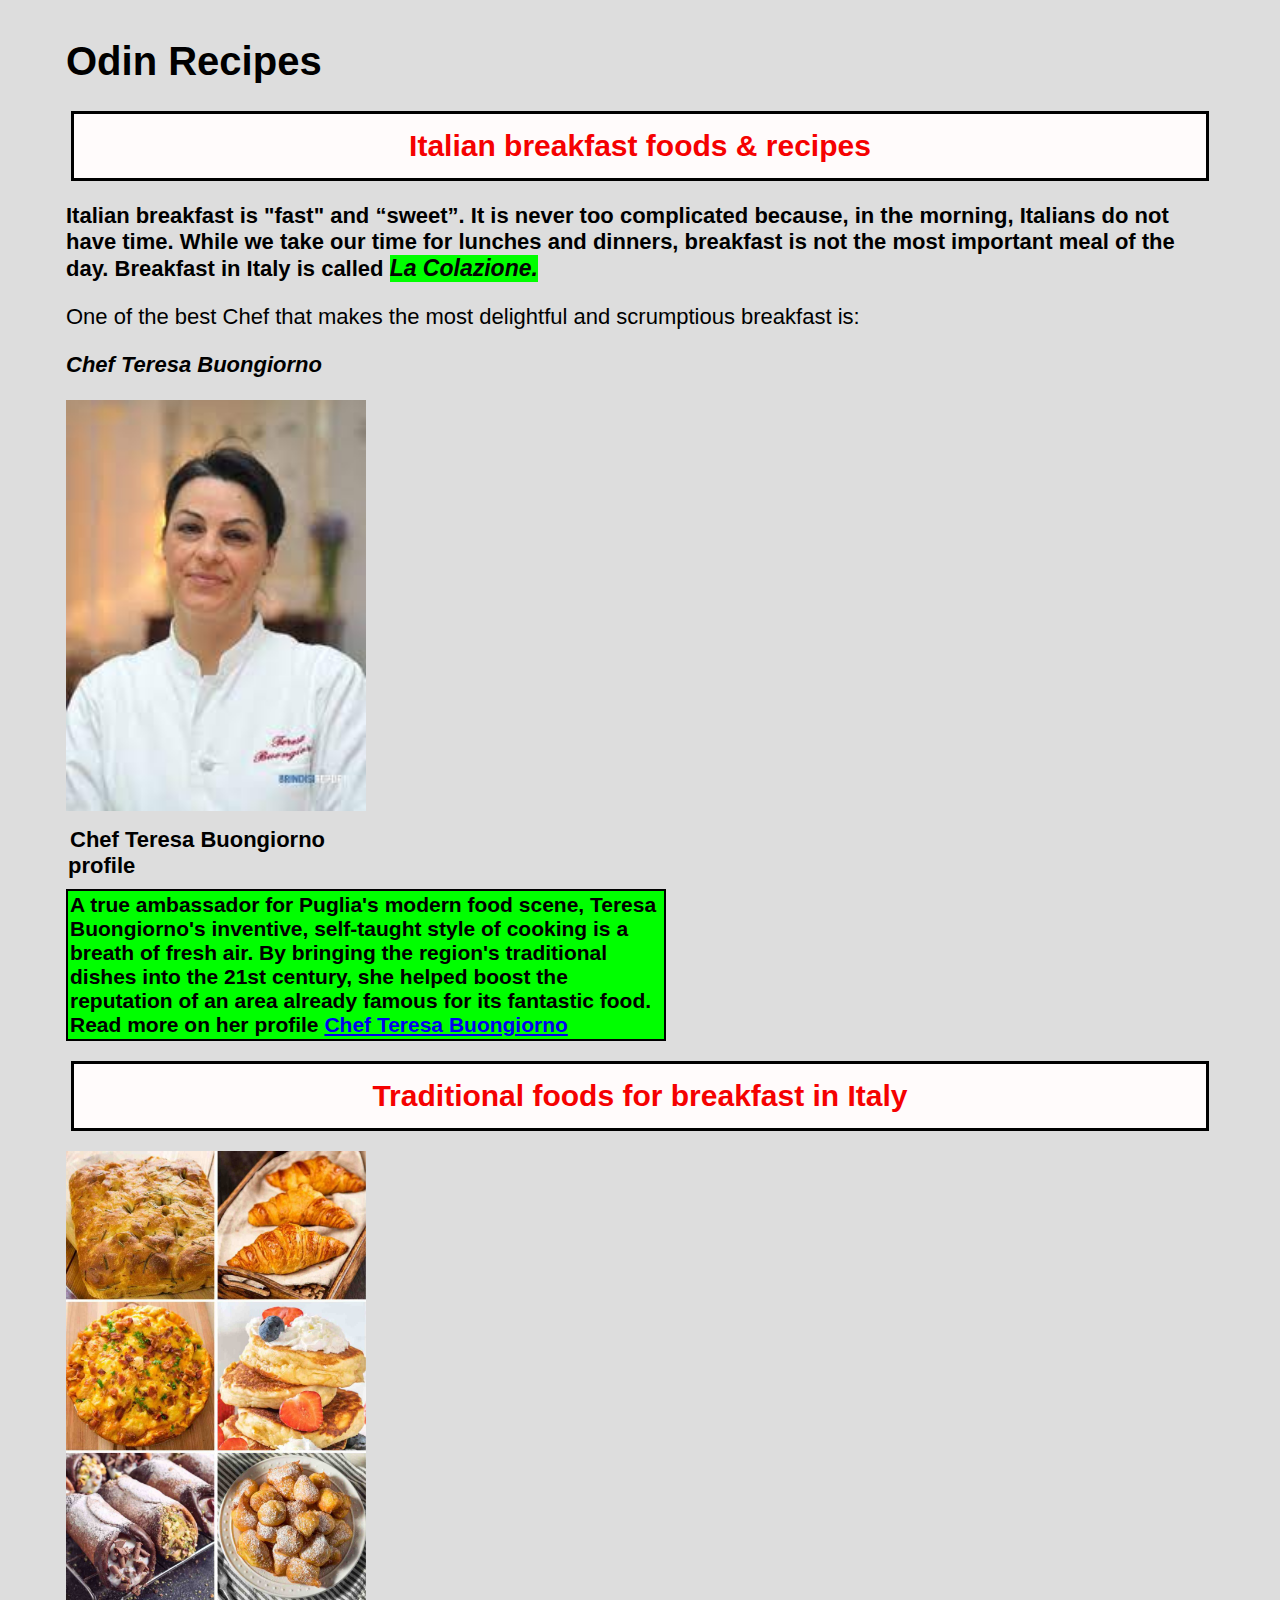
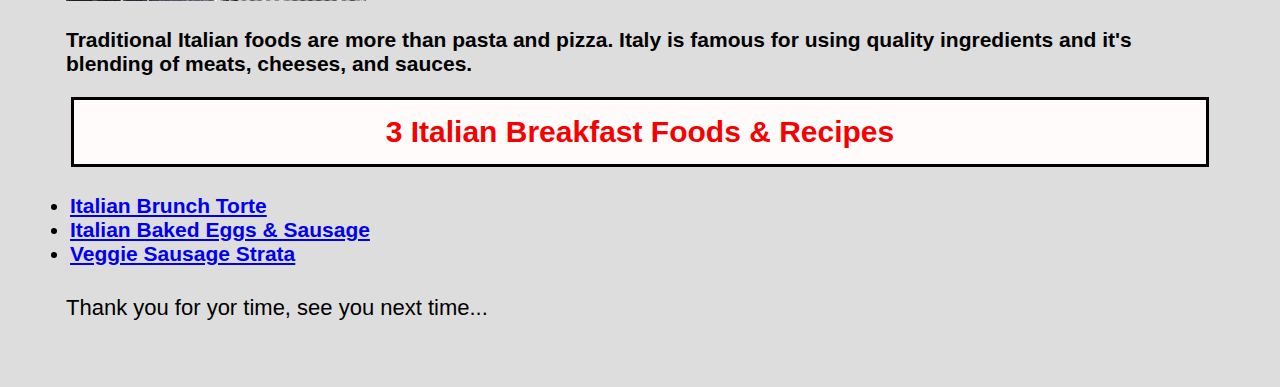
<file: index.html>
<!DOCTYPE html>
<html lang="en">
    <head>
        <meta charset="UTF-8">
        <title>odin-recipes</title>
        <link rel="stylesheet" href="style.css">
    </head>

    <body>

        <h1>Odin Recipes</h1>

        <h3>Italian breakfast foods & recipes</h3>

         <!-- the span element is use to identify what breakfast is called in Italy... -->
        <p>
            <strong>Italian breakfast is "fast" and “sweet”. It is never too complicated because, in the morning, Italians do not have time. While we take our time for lunches and dinners, breakfast is not the most important meal of the day. Breakfast in Italy is called <span><em>La Colazione.</em></span></strong>
        </p>

        <p>One of the best Chef that makes the most delightful and scrumptious breakfast is:
            
        </p>
       
        <p>
            <strong>
                <em>Chef Teresa Buongiorno</em>
            </strong>
        </p>

        <img class="teresa" src="./images/teresa.jpg" alt="Chef Teresa Buongiorno">

        <div class="chef">
            <strong class="profile">Chef Teresa Buongiorno
            profile
            </strong>
        
        </div>

        <!--i made use of strong element to signify how important some of the text are!!! -->

        <p id="about">
            <strong>A true ambassador for Puglia's modern food scene, Teresa Buongiorno's inventive, self-taught style of cooking is a breath of fresh air. By bringing the region's traditional dishes into the 21st century, she helped boost the reputation of an area already famous for its fantastic food. Read more on her profile <a href="https://www.greatitalianchefs.com/chefs/teresa-buongiorno" target="_blank" rel="noopener noreferrer">Chef Teresa Buongiorno </a></strong>
        </p>

        <!-- i missed my strong element on above paragraph then i added it back -->

        <h3>Traditional foods for breakfast in Italy</h3>

        <img class="breakfast" src="./images/italian-breakfast.jpg" alt="italian-breakfast foods">

        <p id="about-italian-food">
            
            <strong>Traditional Italian foods are more than pasta and pizza. Italy is famous for using quality ingredients and it's blending of meats, cheeses, and sauces.</strong>
        </p>

        <h3>
            <strong>3 Italian Breakfast Foods & Recipes</strong>
        </h3>
          
        <!-- the div element is use to contain the list of breakfast... -->
        <div class="list-on-list">

        <ul class="list">
                <li>
                    <a href="./recipes-page/torte.html">Italian Brunch Torte</a>
                </li>
            
                <li>
                    <a href="./recipes-page/eggs.html">Italian Baked Eggs & Sausage</a>
                </li>
            
                <li>
                    <a href="./recipes-page/veggie.html">Veggie Sausage Strata</a>
                </li>
            </ul>
        </div>

        <p>Thank you for yor time, see you next time...</p>

        <!-- add -->
        
    </body>
</html>
</file>
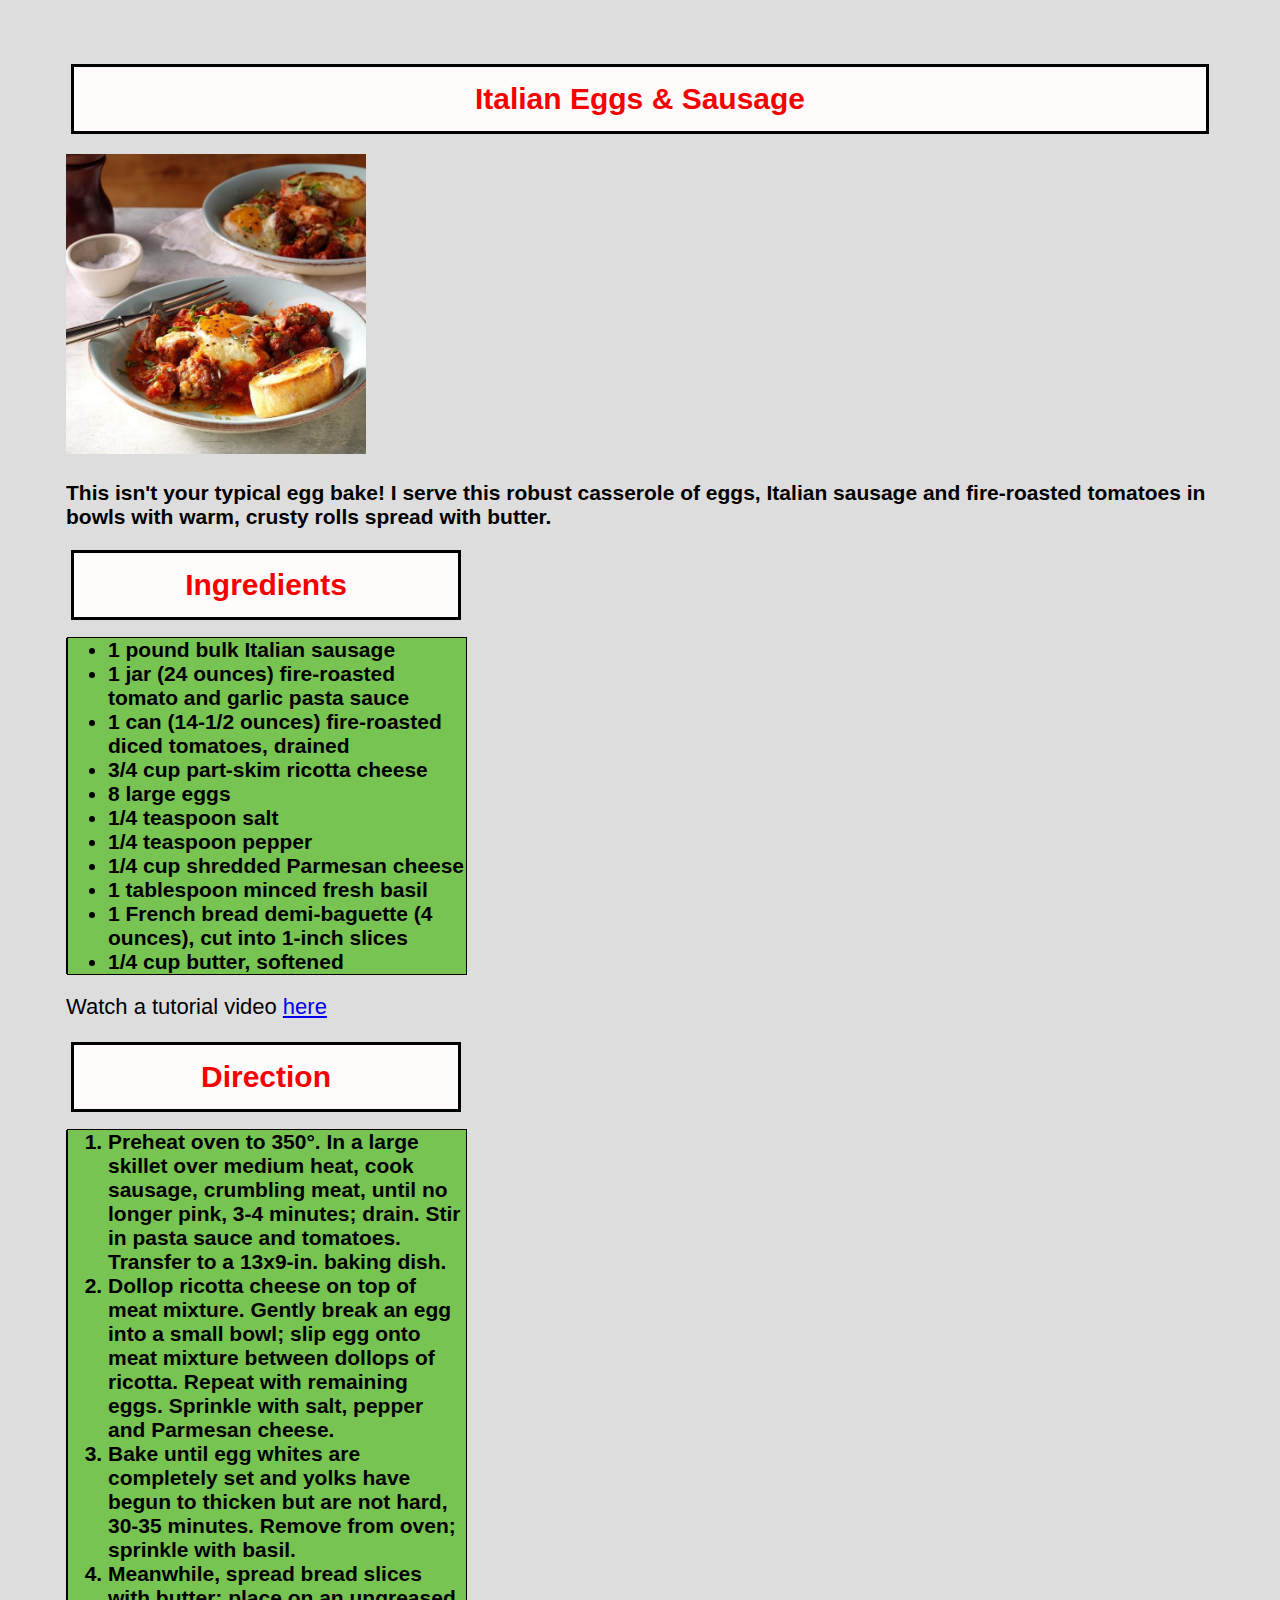
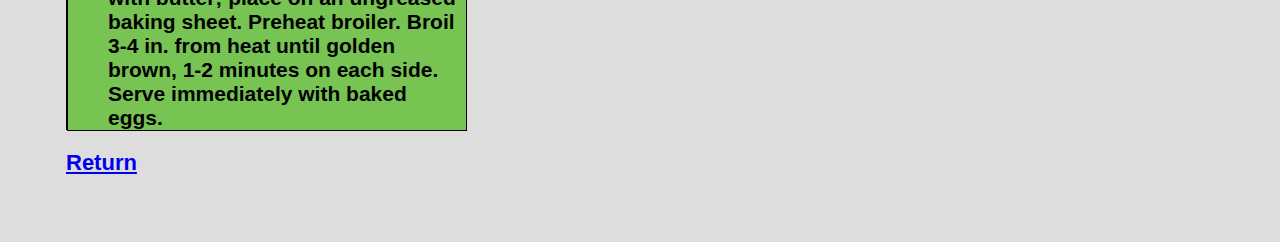
<file: recipes-page/eggs.html>
<!DOCTYPE html>
<html lang="en">
    <head>
        <meta charset="UTF-8">
        <title>odin-recipes</title>
        <link rel="stylesheet" href="../style.css">
    </head>

    <body>
      
        <h3>Italian Eggs & Sausage</h3>

        <img class="finished-food-image" src="../images/eggs_sausage.jpg" alt="Italian baked eggs & sausage">

        <!-- i made some corrections on the order of my body, please comment if the order is okay. -->

        <p class="casserole">This isn't your typical egg bake! I serve this robust casserole of eggs, Italian sausage and fire-roasted tomatoes in bowls with warm, crusty rolls spread with butter.</p>

        <div>
            <h3>Ingredients</h3>
        </div>

        <div class="ingre-list">

            <ul class="lists">
                <li>1 pound bulk Italian sausage</li>
                <li>1 jar (24 ounces) fire-roasted tomato and garlic pasta sauce</li>
                <li>1 can (14-1/2 ounces) fire-roasted diced tomatoes, drained</li>
                <li>3/4 cup part-skim ricotta cheese</li>
                <li>8 large eggs</li>
                <li>1/4 teaspoon salt</li>
                <li>1/4 teaspoon pepper</li>
                <li>1/4 cup shredded Parmesan cheese</li>
                <li>1 tablespoon minced fresh basil</li>
                <li>1 French bread demi-baguette (4 ounces), cut into 1-inch slices</li>
                <li>1/4 cup butter, softened</li>
            </ul>

        </div>

        <!-- inger-list is used as a class selector to contain the list of our ingredients -->

        <p>Watch a tutorial video <a href="https://www.youtube.com/shorts/9peepmmY4FA" target="_blank" rel="noopener noreferrer">here</a></p>

        <div>
            <h3>Direction</h3>
        </div>

        <div class="direc">

            <ol class="steps">
                <li>Preheat oven to 350°. In a large skillet over medium heat, cook sausage, crumbling meat, until no longer pink, 3-4 minutes; drain. Stir in pasta sauce and tomatoes. Transfer to a 13x9-in. baking dish.</li>
                <li>Dollop ricotta cheese on top of meat mixture. Gently break an egg into a small bowl; slip egg onto meat mixture between dollops of ricotta. Repeat with remaining eggs. Sprinkle with salt, pepper and Parmesan cheese.</li>
                <li>Bake until egg whites are completely set and yolks have begun to thicken but are not hard, 30-35 minutes. Remove from oven; sprinkle with basil.</li>
                <li>Meanwhile, spread bread slices with butter; place on an ungreased baking sheet. Preheat broiler. Broil 3-4 in. from heat until golden brown, 1-2 minutes on each side. Serve immediately with baked eggs.</li>
            </ol>

        </div>

        <p>
            <a href="../index.html"><strong>Return</strong></a>
        </p>

    </body>

</html>
</file>
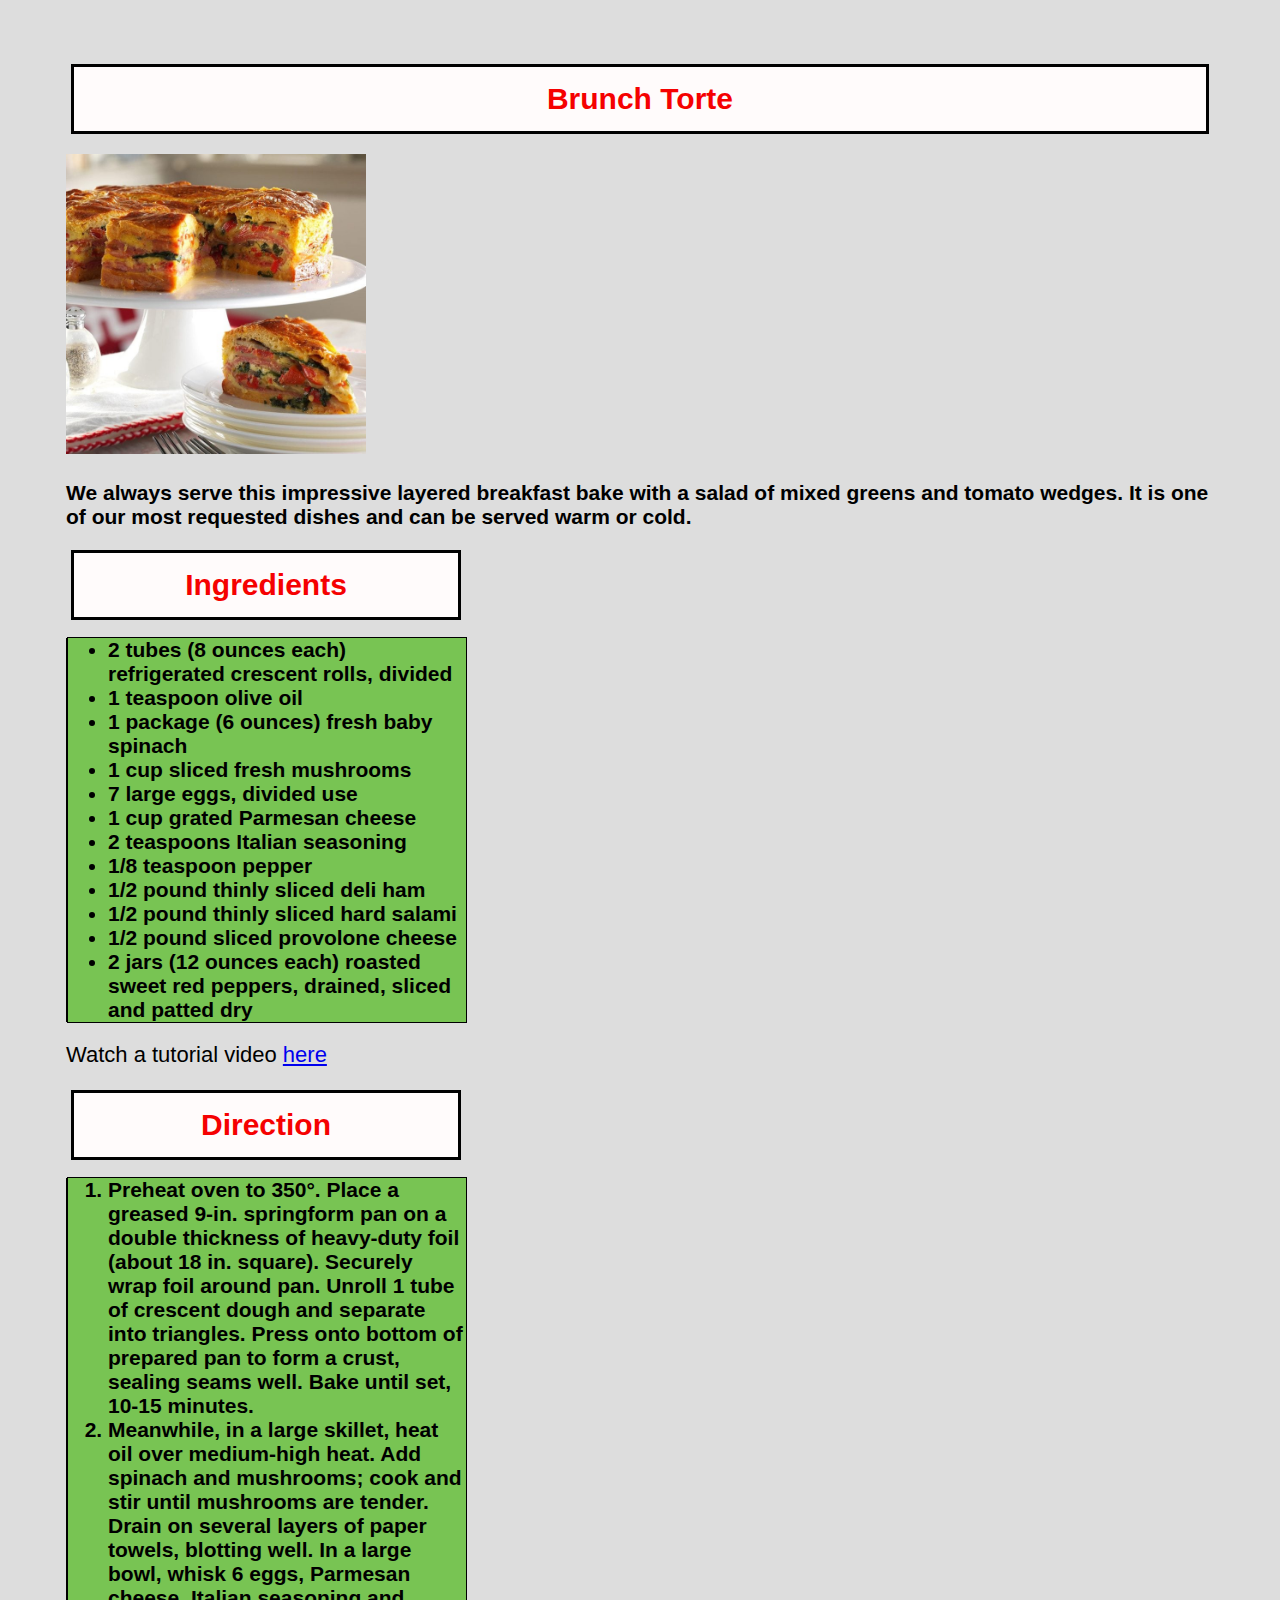
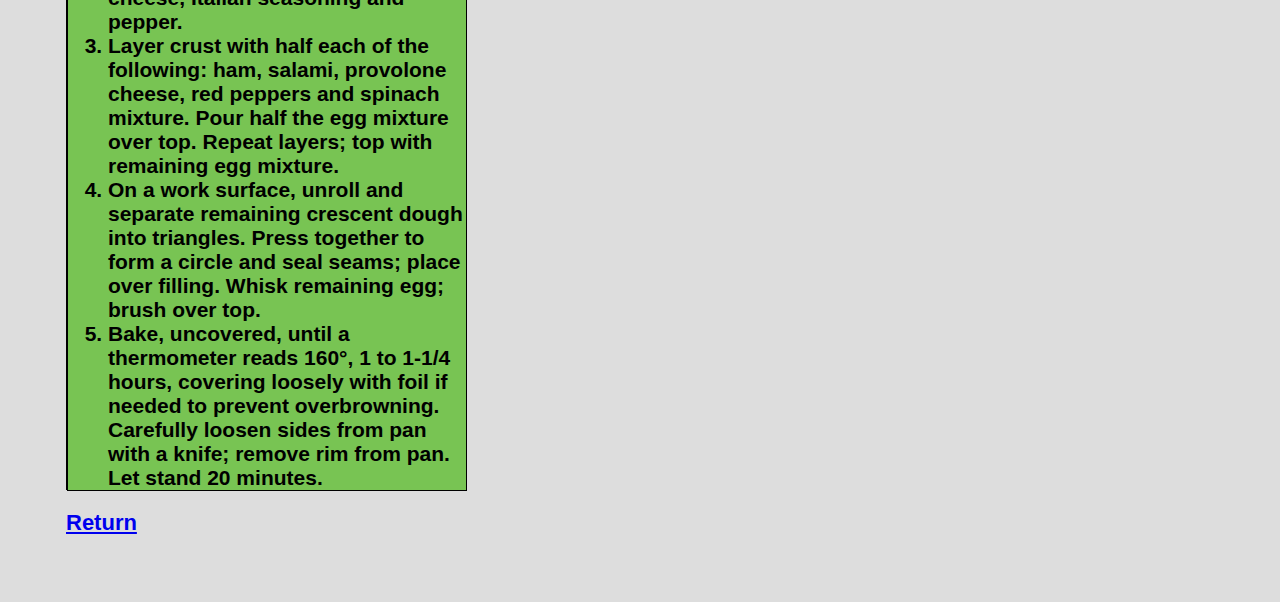
<file: recipes-page/torte.html>
<!DOCTYPE html>
<html lang="en">
    <head>
        <meta charset="UTF-8">
        <title>odin-recipes</title>
        <link rel="stylesheet" href="../style.css">
    </head>

    <body>

            <h3>Brunch Torte</h3>
        
        <img class="finished-food-image" src="../images/brunch-torte.jpg" alt="italian brunch torte">

        <p class="casserole">We always serve this impressive layered breakfast bake with a salad of mixed greens and tomato wedges. It is one of our most requested dishes and can be served warm or cold.</p>

        <div>
            <h3>Ingredients</h3>
        </div>
         
        <!-- Our h3 element is used in all to signify subheading!!! -->
        
        <div class="ingre-list">
            <ul class="lists">
                <li>2 tubes (8 ounces each) refrigerated crescent rolls, divided</li>
                <li>1 teaspoon olive oil</li>
                <li>1 package (6 ounces) fresh baby spinach</li>
                <li>1 cup sliced fresh mushrooms</li>
                <li>7 large eggs, divided use</li>
                <li>1 cup grated Parmesan cheese</li>
                <li>2 teaspoons Italian seasoning</li>
                <li>1/8 teaspoon pepper</li>
                <li>1/2 pound thinly sliced deli ham</li>
                <li>1/2 pound thinly sliced hard salami</li>
                <li>1/2 pound sliced provolone cheese</li>
                <li>2 jars (12 ounces each) roasted sweet red peppers, drained, sliced and patted dry</li>
            </ul>
        </div>

        <p>Watch a tutorial video <a href="https://cdn.jwplayer.com/previews/zWSDFprS" target="_blank" rel="noopener noreferrer">here</a></p>

        <div>
            <h3>Direction</h3>
        </div>

        <div class="direc">
           
            <ol class="steps">
                <li>Preheat oven to 350°. Place a greased 9-in. springform pan on a double thickness of heavy-duty foil (about 18 in. square). Securely wrap foil around pan. Unroll 1 tube of crescent dough and separate into triangles. Press onto bottom of prepared pan to form a crust, sealing seams well. Bake until set, 10-15 minutes.</li>
                <li>Meanwhile, in a large skillet, heat oil over medium-high heat. Add spinach and mushrooms; cook and stir until mushrooms are tender. Drain on several layers of paper towels, blotting well. In a large bowl, whisk 6 eggs, Parmesan cheese, Italian seasoning and pepper.</li>
                <li>Layer crust with half each of the following: ham, salami, provolone cheese, red peppers and spinach mixture. Pour half the egg mixture over top. Repeat layers; top with remaining egg mixture.</li>
                <li>On a work surface, unroll and separate remaining crescent dough into triangles. Press together to form a circle and seal seams; place over filling. Whisk remaining egg; brush over top.</li>
                <li>Bake, uncovered, until a thermometer reads 160°, 1 to 1-1/4 hours, covering loosely with foil if needed to prevent overbrowning. Carefully loosen sides from pan with a knife; remove rim from pan. Let stand 20 minutes.</li>
            </ol>
        </div>

        <p>
            <a href="../index.html"><strong>Return</strong></a>
        </p>

    </body>
</html>
</file>
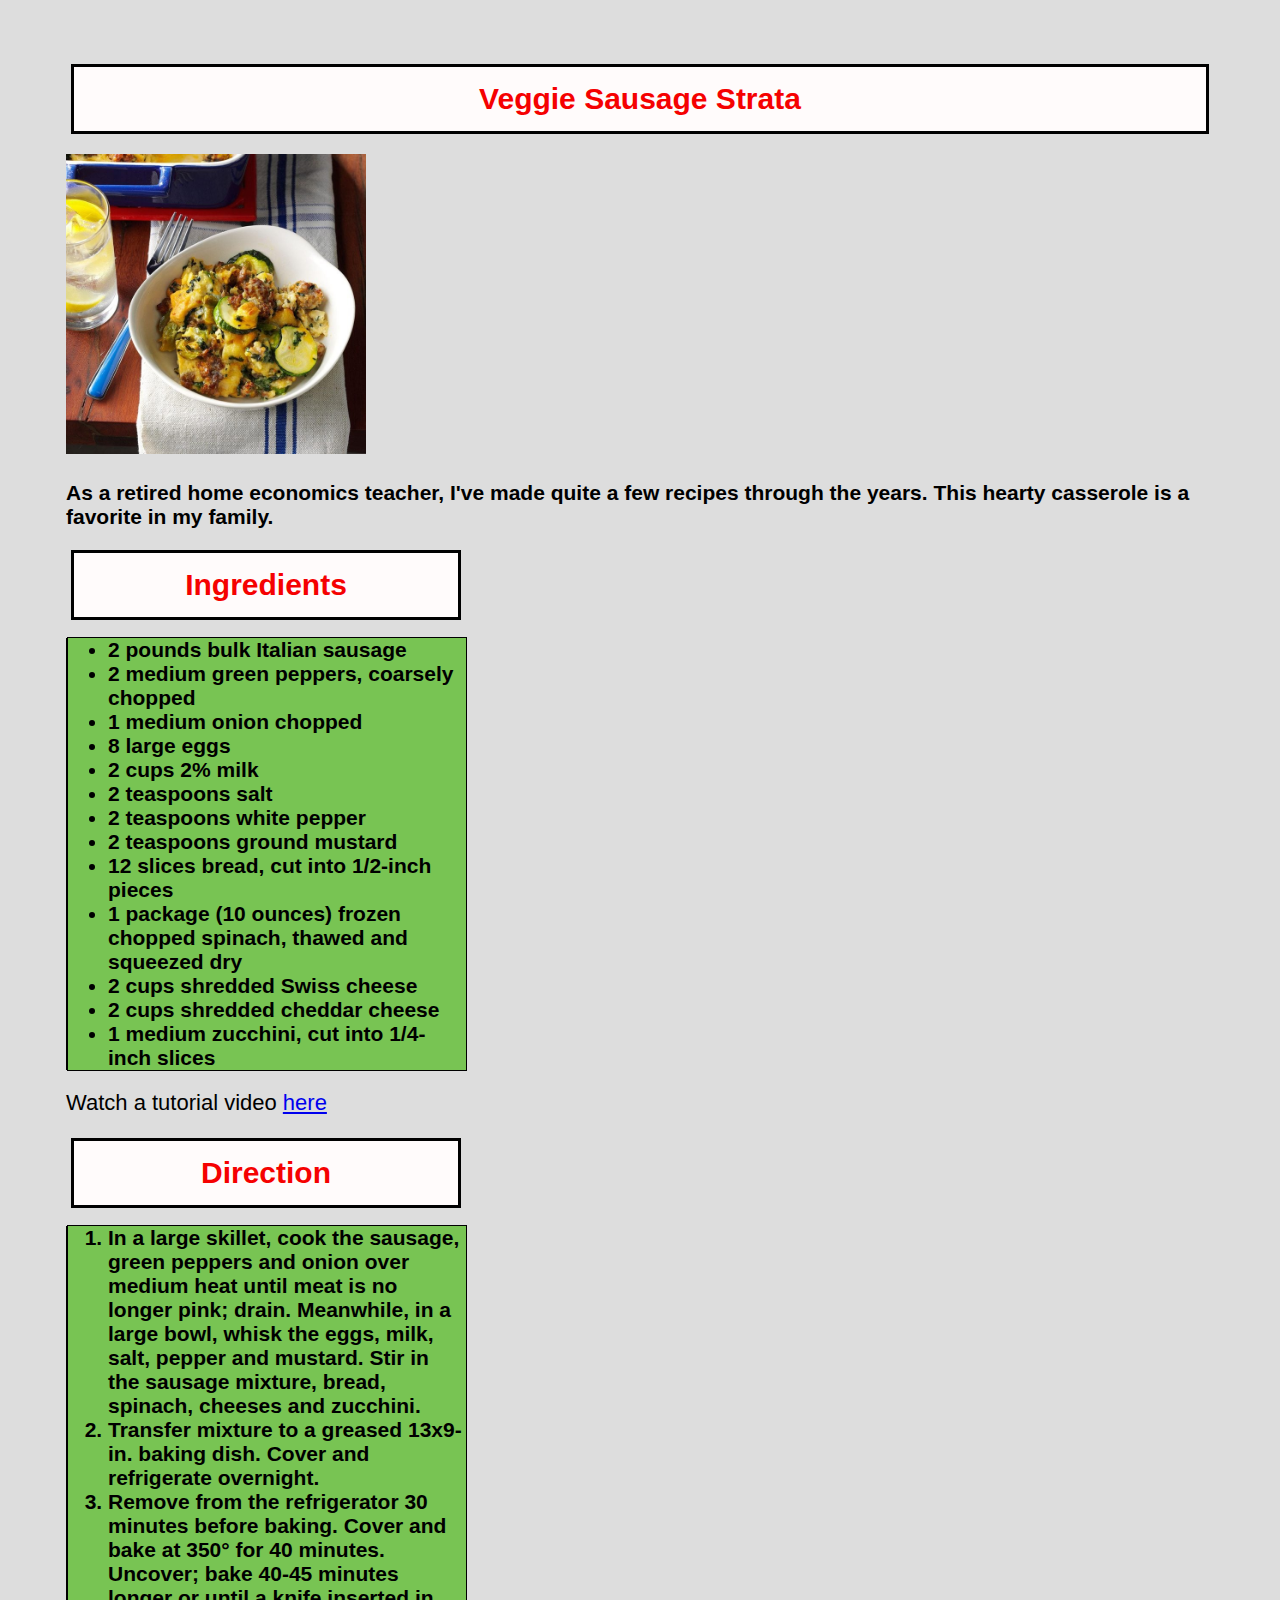
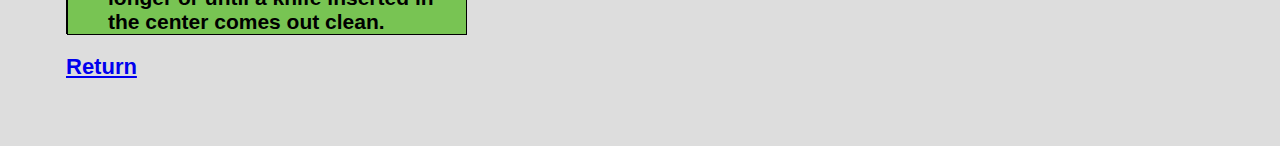
<file: recipes-page/veggie.html>
<!DOCTYPE html>
<html lang="en">
    <head>
        <meta charset="UTF-8">
        <title>odin-recipes</title>
        <link rel="stylesheet" href="../style.css">
    </head>

    <body>
        
        <h3>Veggie Sausage Strata</h3>

        <!-- i encounter a problem while opening veggie picture file, problem:Error loading webview: Error: Could not register service workers: InvalidStateError: Failed to register a ServiceWorker: The document is in an invalid state. i solved it by exiting vs code and restarting it worked just fine. -->

        <img class="finished-food-image" src="../images/veggie.jpg" alt="veggie Sausage Strata">

        <p class="casserole">As a retired home economics teacher, I've made quite a few recipes through the years. This hearty casserole is a favorite in my family.</p>

        <div>
            <h3>Ingredients</h3>
        </div>

        <div class="ingre-list">

            <ul class="lists">
                <li>2 pounds bulk Italian sausage</li>
                <li>2 medium green peppers, coarsely chopped</li>
                <li>1 medium onion chopped</li>
                <li>8 large eggs</li>
                <li>2 cups 2% milk</li>
                <li>2 teaspoons salt</li>
                <li>2 teaspoons white pepper</li>
                <li>2 teaspoons ground mustard</li>
                <li>12 slices bread, cut into 1/2-inch pieces</li>
                <li>1 package (10 ounces) frozen chopped spinach, thawed and squeezed dry</li>
                <li>2 cups shredded Swiss cheese</li>
                <li>2 cups shredded cheddar cheese</li>
                <li>1 medium zucchini, cut into 1/4-inch slices</li>
            </ul>

        </div>

        <p>Watch a tutorial video <a href=" https://www.youtube.com/watch?v=vpoI4J3CGmE" target="_blank" rel="noopener noreferrer">here</a></p>
         
        <!-- the anchor element is used to redirect to video tutorial on how to prepare these breakfast  -->
        <div>
            <h3>Direction</h3>
        </div>

        <div class="direc">

            <ol class="steps">
                <li>In a large skillet, cook the sausage, green peppers and onion over medium heat until meat is no longer pink; drain. Meanwhile, in a large bowl, whisk the eggs, milk, salt, pepper and mustard. Stir in the sausage mixture, bread, spinach, cheeses and zucchini.</li>
                <li>Transfer mixture to a greased 13x9-in. baking dish. Cover and refrigerate overnight.</li>
                <li>Remove from the refrigerator 30 minutes before baking. Cover and bake at 350° for 40 minutes. Uncover; bake 40-45 minutes longer or until a knife inserted in the center comes out clean.</li>
            </ol>

        </div>

        <p>
            <a href="../index.html"><strong>Return</strong></a>
        </p>

    </body>
    
</html>
</file>
<file: style.css>
* {
 box-sizing: border-box;
 
}

/* the color red, green and white are used because it represent italy...*/

div {
  display: block;
}

body {
  color: #000000;
  font-size: 22px;
  font-family: Arial, Helvetica, sans-serif;
  margin: 1em 2em;
  padding: 1em;
  background-color: #dddddd;

}

h1 {
  color: #000000;
  font-size: 40px;
  font-family: Arial, Helvetica, sans-serif;
  font-weight: bold;
  margin-top: -5px;

}

h3{
  background: #fffbfb;
  color: #f50101;
  text-align: center;
  font-size: 30px;
  font-family: Arial, Helvetica, sans-serif;
  font-weight: bold;
  margin: 20px 5px;
  padding: 15px;
  border: 3px solid #000000;
  width: auto;
  height: auto;
}


span {
  background: #00ff00;
  color: #030303;
  font-size: 23px;
  margin: auto;
  padding: 0;
  display: inline-block;
}

.profile,
.chef {
  background: #dddddd;
  color: #000000;
  width: 325px;
  height: auto;
  margin: 8px 0;
  padding: 2px;

}

.teresa {
  width: 300px;
  height: auto;
}

#about {
  background: #00ff00;
  color: #000000;
  font-family: Arial, Helvetica, sans-serif;
  font-weight: bold;
  font-size: 21px;
  width: 600px;
  height: auto;
  margin: 4px 0;
  padding: 2px;
  border: 2px solid #000000;
}


.breakfast {
  width: 300px;
  height: auto;
}

#about-italian-food {
  
  color: #000000;
  font-family: Arial, Helvetica, sans-serif;
  font-size: 21px;
  
}

.list-on-list,
.list {
  background: #dddddd;
  font-family: Arial, Helvetica, sans-serif;
  font-size: 21px;
  font-weight: bold;
  width: 330px;
  height: auto;
  margin: 3px 0;
  padding: 2px;

}

.finished-food-image {
  width: 300px;
  height: auto;
}

.casserole {
  font-size: 21px;
  font-family: Arial, Helvetica, sans-serif;
  color: #000000;
  font-weight: bold;
}

div {
  display: block;
  width: 400px;
  height: auto;
  border: 5px hidden;
}

.ingre-list,
.lists {
  font-size: 21px;
  font-family: Arial, Helvetica, sans-serif;
  color: #000000;
  background: #78c453;
  font-weight: bold;
  width: 400px;
  height: auto;
  border: 1px solid #000000;
  margin: -2px 0;
  padding: -1px 0;
}

.direc,
.steps {
  background: #78c453;
  color: #000000;
  font-size: 21px;
  font-weight: bold;
  font-family: Arial, Helvetica, sans-serif;
  width: 400px;
  height: auto;
  border: 1px solid #000000;
  margin: -2px 0;
  padding: -1px 0;

}

/* i am still finding my way to make good comment and i will get there*/
</file>
